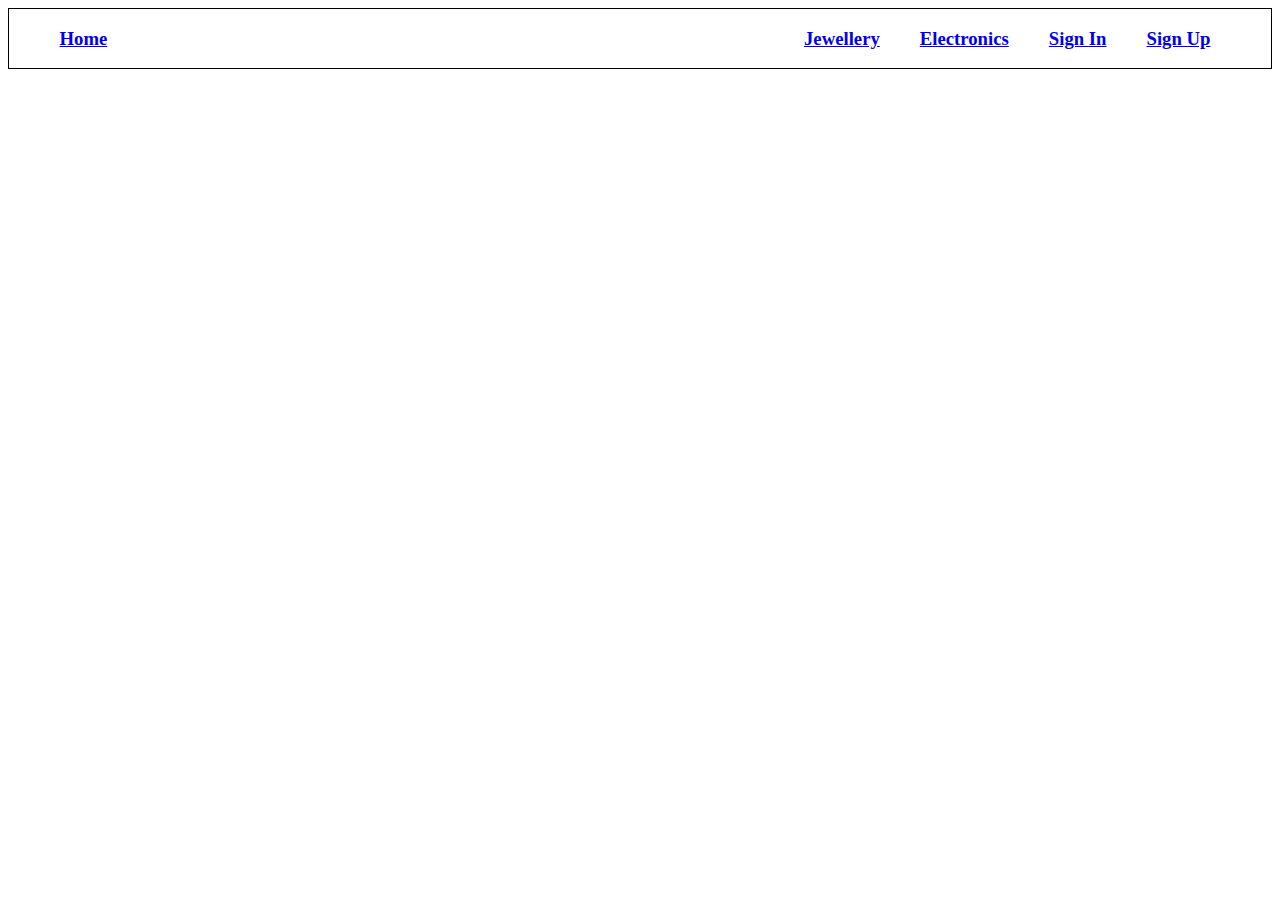
<file: index.html>
<!DOCTYPE html>
<html lang="en">
  <head>
    <meta charset="UTF-8" />
    <meta http-equiv="X-UA-Compatible" content="IE=edge" />
    <meta name="viewport" content="width=device-width, initial-scale=1.0" />
    <title>index</title>
  </head>

  <link rel = "stylesheet" href="/style/style.css" />

  <body>
      <div id="navbar"></div>
  </body>
</html>

<script type="module">

    import navbar from "./components/navbar.js";

    let navbar_div = document.getElementById("navbar");

    navbar_div.innerHTML = navbar();

</script>
</file>
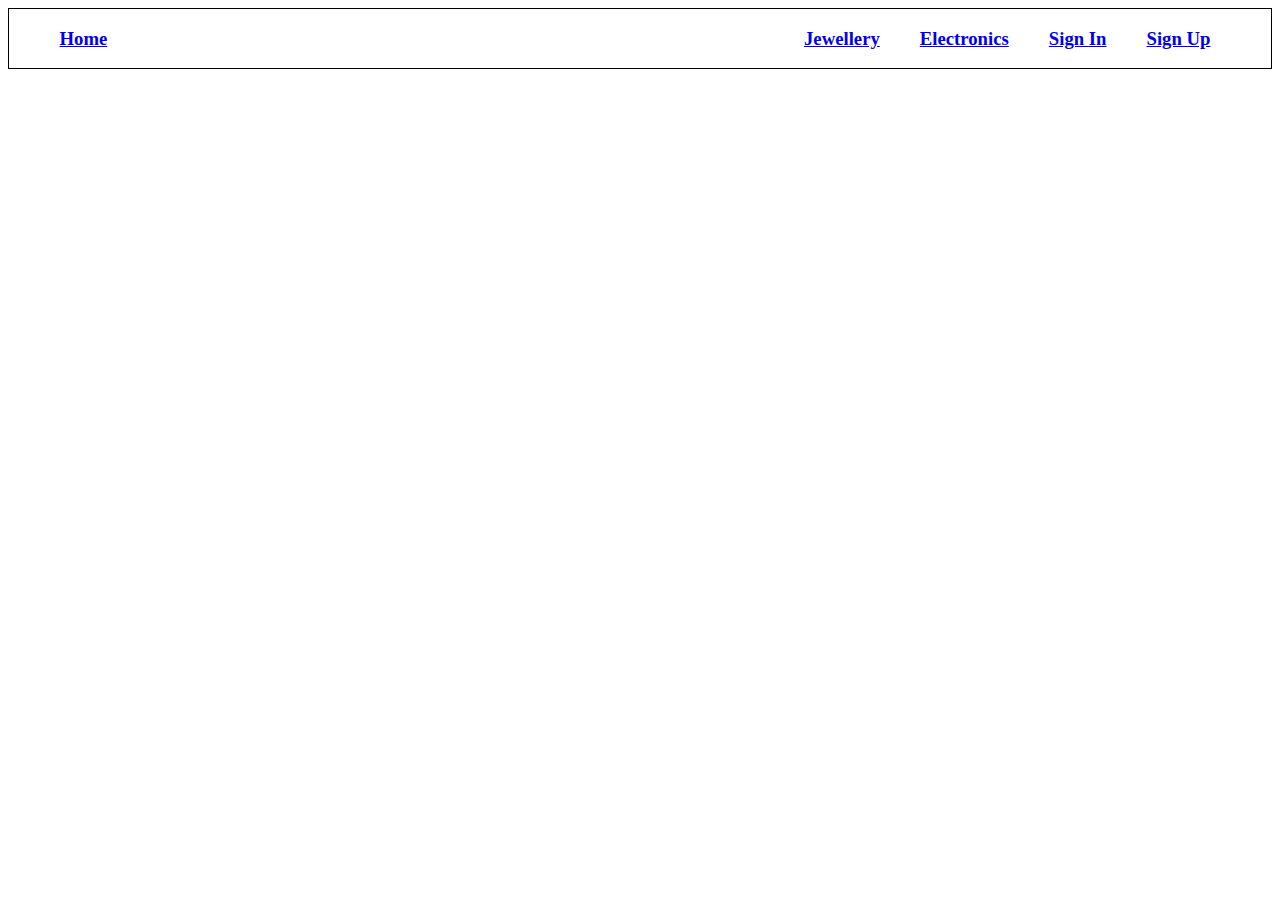
<file: electronics.html>
<!DOCTYPE html>
<html lang="en">
  <head>
    <meta charset="UTF-8" />
    <meta http-equiv="X-UA-Compatible" content="IE=edge" />
    <meta name="viewport" content="width=device-width, initial-scale=1.0" />
    <title>electronics</title>
  </head>

  <link rel = "stylesheet" href="/style/style.css" />

    <body>
        <div id="navbar"></div>
        <div id="container"></div>
    </body>
</html>

<script type="module">

    import navbar from "./components/navbar.js";

    import { getData, append } from "./scripts/showData.js";

    let navbar_div = document.getElementById("navbar");

    navbar_div.innerHTML = navbar();

    let response = getData(`https://fakestoreapi.com/products/category/electronics`);

    response.then((res) => {
        let container = document.getElementById("container");
        append(res, container);
    });





 

</script>
</file>
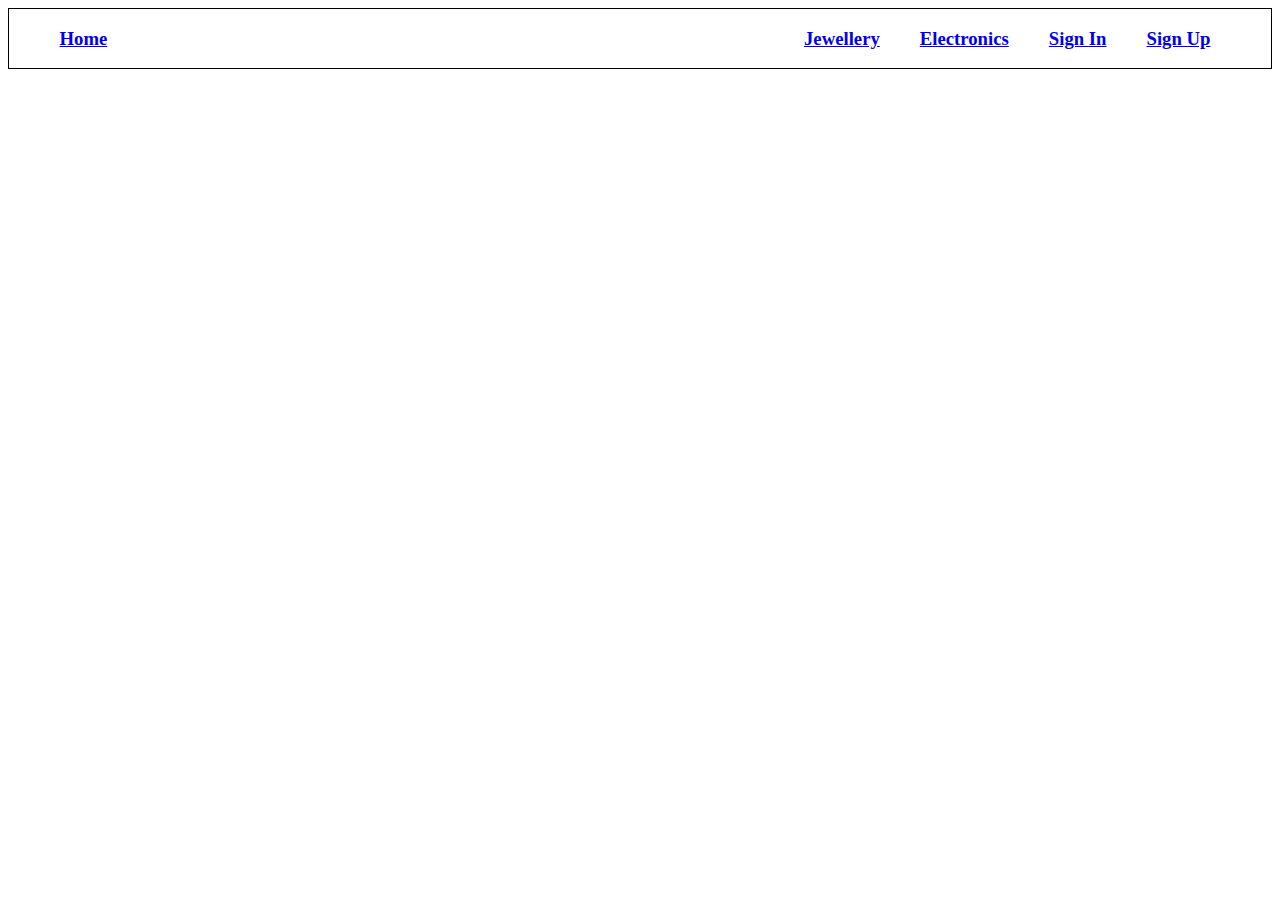
<file: jewellery.html>
<!DOCTYPE html>
<html lang="en">
  <head>
    <meta charset="UTF-8" />
    <meta http-equiv="X-UA-Compatible" content="IE=edge" />
    <meta name="viewport" content="width=device-width, initial-scale=1.0" />
    <title>jewellery</title>
  </head>

  <link rel = "stylesheet" href="/style/style.css" />

    <body>
        <div id="navbar"></div>
        <div id="container"></div>
    </body> 
</html>

<script type="module">

    import navbar from "./components/navbar.js";

    import { getData, append } from "./scripts/showData.js";

    let navbar_div = document.getElementById("navbar");

    navbar_div.innerHTML = navbar();

    let container = document.getElementById("container");

    let response = getData(`https://fakestoreapi.com/products/category/jewelery`);

    response.then((res) => {
        console.log(res);
        append(res, container);
    });

</script>
</file>
<file: style/style.css>
#navbar {
    display: flex;
    justify-content: space-between;
    padding-left: 4%;
    padding-right: 4%;
    border: solid 1px black;
}

#options {
    display: flex;
    justify-content: space-between;
}

#options h3 {
    padding-left: 30px;
    padding-right: 10px;
}

img{
    width: 30%;
}

#container{
    display: grid;
    grid-template-columns: repeat(4, 20%);
    grid-gap: 20px;
    justify-content: center;
    padding: 5%;
}
</file>
